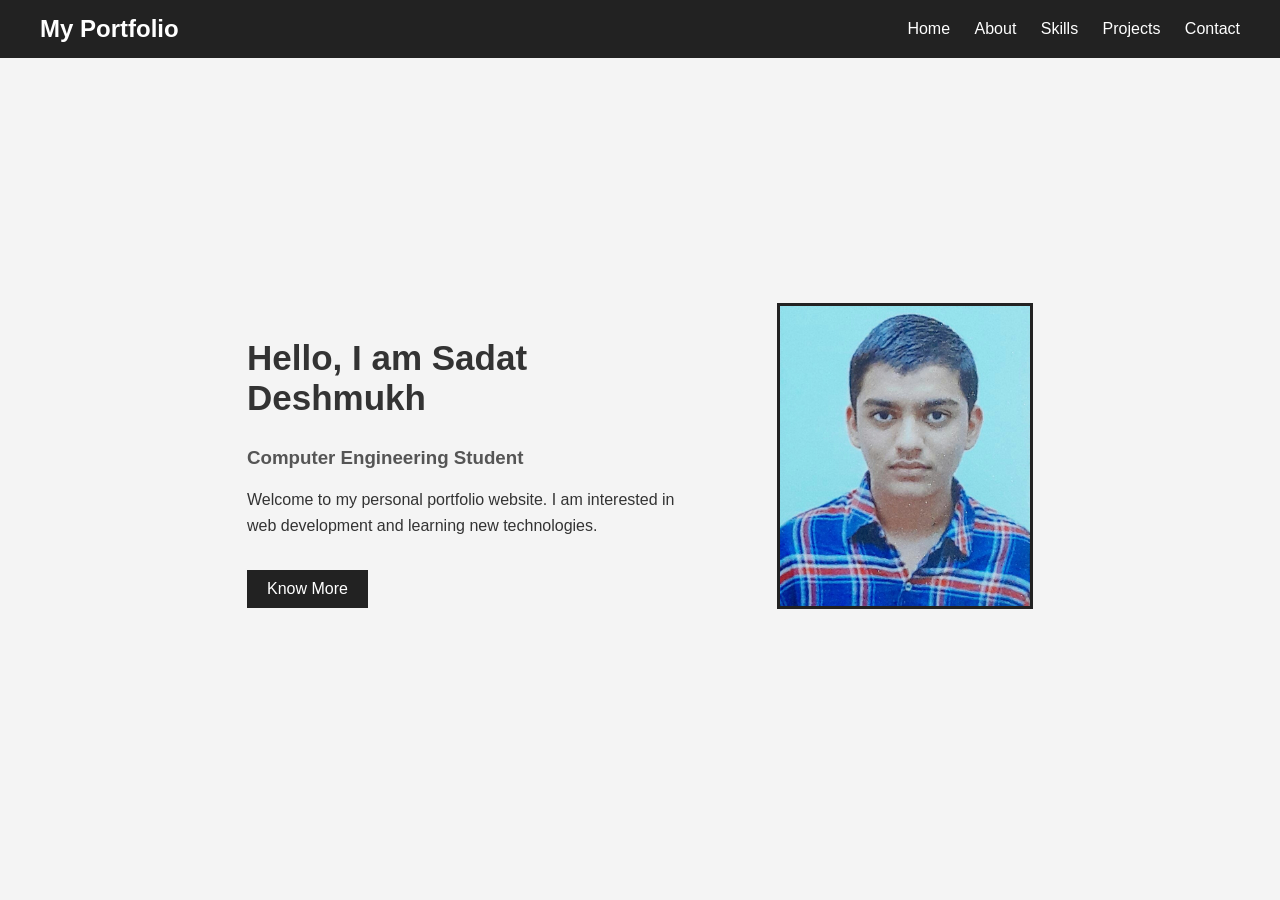
<file: index.html>
<!DOCTYPE html>
<html lang="en">
<head>
    <meta charset="UTF-8">
    <meta name="viewport" content="width=device-width, initial-scale=1.0">
    <title>Sadat Deshmukh - Portfolio</title>

    <link rel="stylesheet" href="index.css">
</head>

<body>

    <nav>
        <h2>My Portfolio</h2>

        <div>
            <a href="index.html">Home</a>
            <a href="about.html">About</a>
            <a href="skills.html">Skills</a>
            <a href="projects.html">Projects</a>
            <a href="contact.html">Contact</a>
        </div>
    </nav>

    <section class="home">

        <div class="home-text">
            <h1>Hello, I am Sadat Deshmukh</h1>

            <h3>Computer Engineering Student</h3>

            <p>
                Welcome to my personal portfolio website.
                I am interested in web development and learning
                new technologies.
            </p>

            <a class="btn" href="about.html">Know More</a>
        </div>

        <div class="home-image">
            <img src="sadat.jpg" alt="Sadat Deshmukh">
        </div>

    </section>

</body>
</html>
</file>
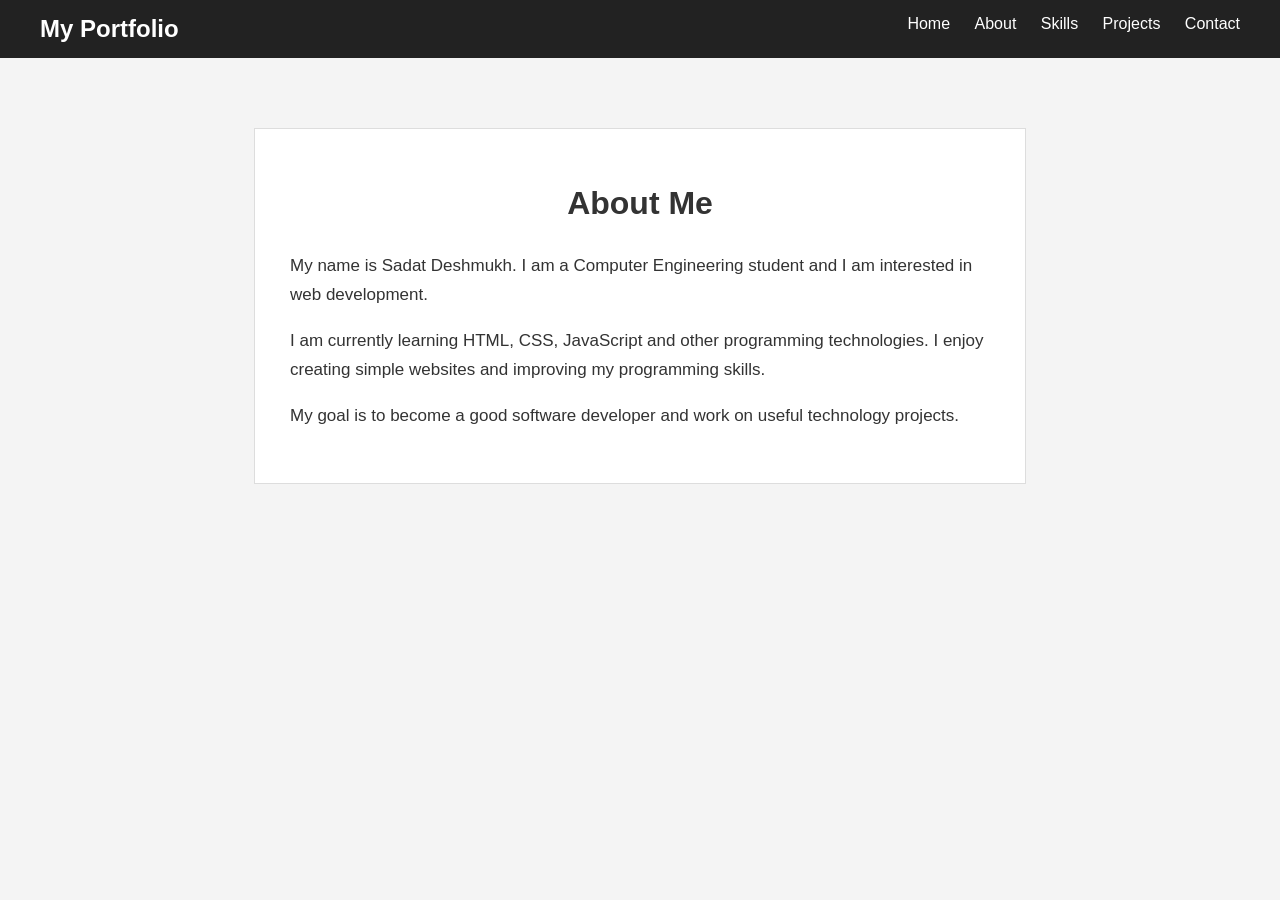
<file: about.html>
<!DOCTYPE html>
<html lang="en">
<head>
    <meta charset="UTF-8">
    <meta name="viewport" content="width=device-width, initial-scale=1.0">
    <title>About Me</title>

    <link rel="stylesheet" href="about.css">
</head>

<body>

    <nav>
        <h2>My Portfolio</h2>

        <div>
            <a href="index.html">Home</a>
            <a href="about.html">About</a>
            <a href="skills.html">Skills</a>
            <a href="projects.html">Projects</a>
            <a href="contact.html">Contact</a>
        </div>
    </nav>

    <div class="about">

        <h1>About Me</h1>

        <p>
            My name is Sadat Deshmukh. I am a Computer Engineering
            student and I am interested in web development.
        </p>

        <p>
            I am currently learning HTML, CSS, JavaScript and
            other programming technologies. I enjoy creating
            simple websites and improving my programming skills.
        </p>

        <p>
            My goal is to become a good software developer and
            work on useful technology projects.
        </p>

    </div>

</body>
</html>
</file>
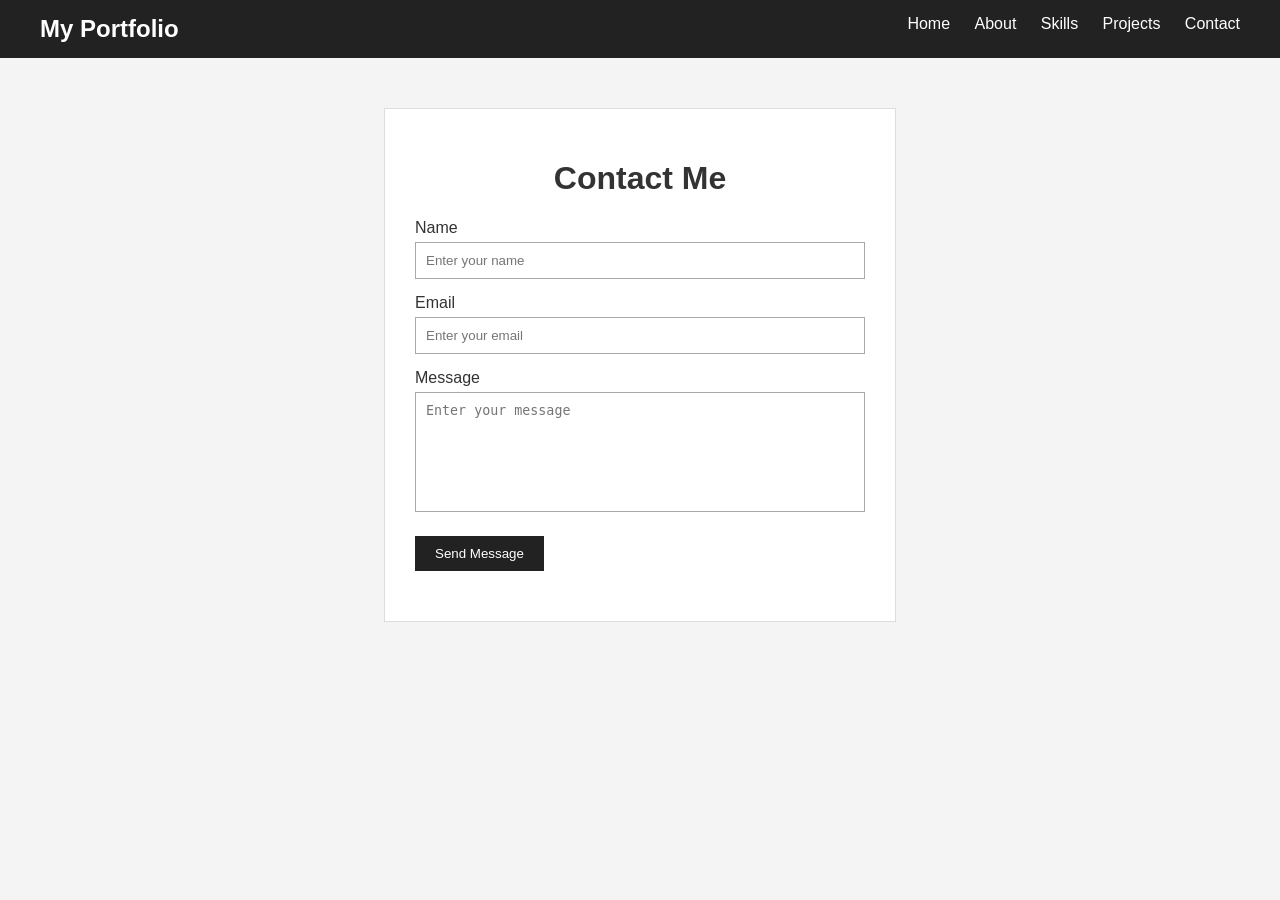
<file: contact.html>
<!DOCTYPE html>
<html lang="en">
<head>
    <meta charset="UTF-8">
    <meta name="viewport" content="width=device-width, initial-scale=1.0">

    <title>Contact Me</title>

    <link rel="stylesheet" href="contact.css">
</head>

<body>

    <nav>
        <h2>My Portfolio</h2>

        <div>
            <a href="index.html">Home</a>
            <a href="about.html">About</a>
            <a href="skills.html">Skills</a>
            <a href="projects.html">Projects</a>
            <a href="contact.html">Contact</a>
        </div>
    </nav>

    <div class="contact">

        <h1>Contact Me</h1>

        <form id="contactForm">

            <label>Name</label>
            <input type="text" id="name" placeholder="Enter your name">

            <label>Email</label>
            <input type="text" id="email" placeholder="Enter your email">

            <label>Message</label>
            <textarea id="message" placeholder="Enter your message"></textarea>

            <button type="submit">Send Message</button>

        </form>

        <p id="result"></p>

    </div>

    <script src="script.js"></script>

</body>
</html>
</file>
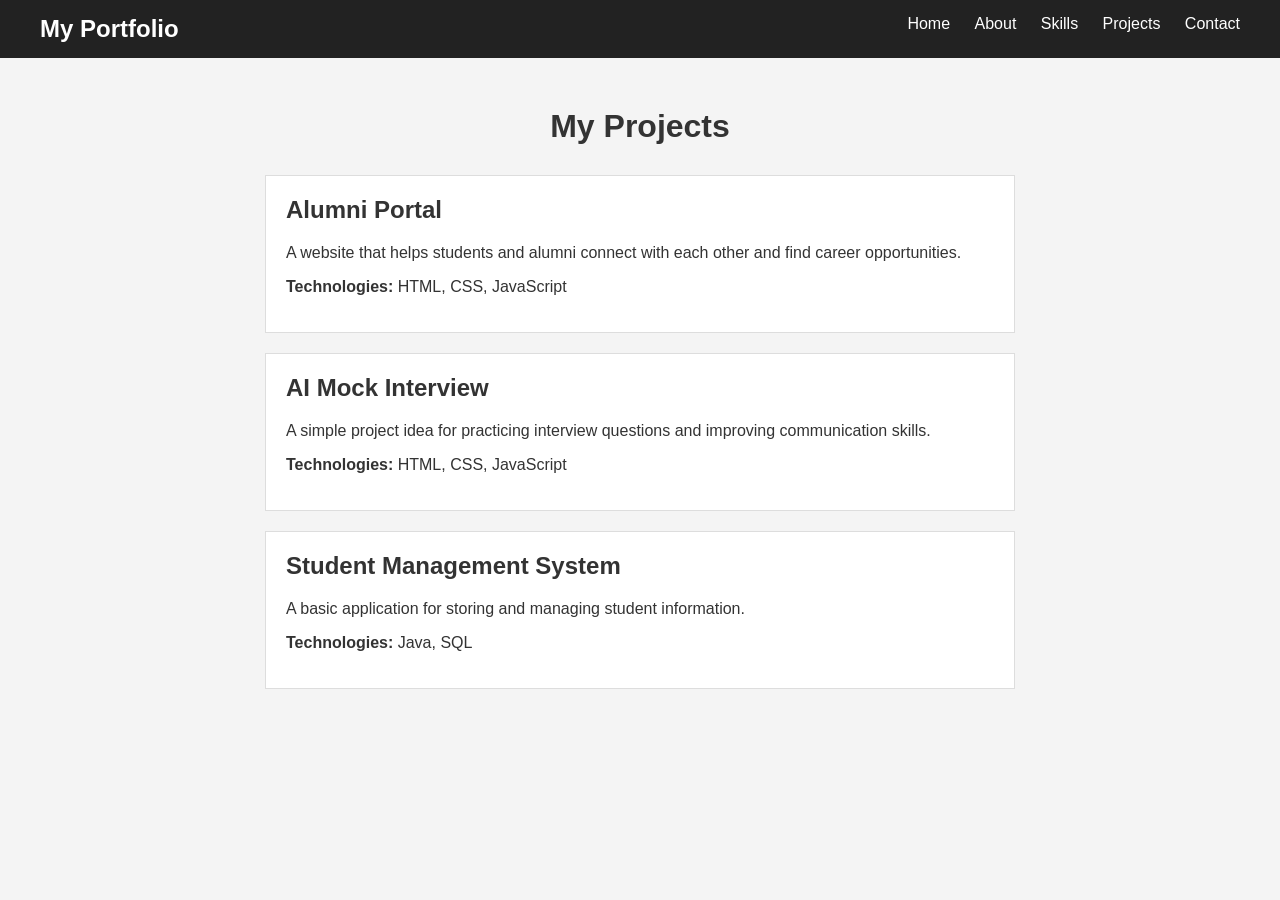
<file: projects.html>
<!DOCTYPE html>
<html lang="en">
<head>
    <meta charset="UTF-8">
    <meta name="viewport" content="width=device-width, initial-scale=1.0">
    <title>My Projects</title>

    <link rel="stylesheet" href="projects.css">
</head>

<body>

    <nav>
        <h2>My Portfolio</h2>

        <div>
            <a href="index.html">Home</a>
            <a href="about.html">About</a>
            <a href="skills.html">Skills</a>
            <a href="projects.html">Projects</a>
            <a href="contact.html">Contact</a>
        </div>
    </nav>

    <div class="projects">

        <h1>My Projects</h1>

        <div class="project">
            <h2>Alumni Portal</h2>
            <p>
                A website that helps students and alumni connect
                with each other and find career opportunities.
            </p>
            <p><b>Technologies:</b> HTML, CSS, JavaScript</p>
        </div>

        <div class="project">
            <h2>AI Mock Interview</h2>
            <p>
                A simple project idea for practicing interview
                questions and improving communication skills.
            </p>
            <p><b>Technologies:</b> HTML, CSS, JavaScript</p>
        </div>

        <div class="project">
            <h2>Student Management System</h2>
            <p>
                A basic application for storing and managing
                student information.
            </p>
            <p><b>Technologies:</b> Java, SQL</p>
        </div>

    </div>

</body>
</html>
</file>
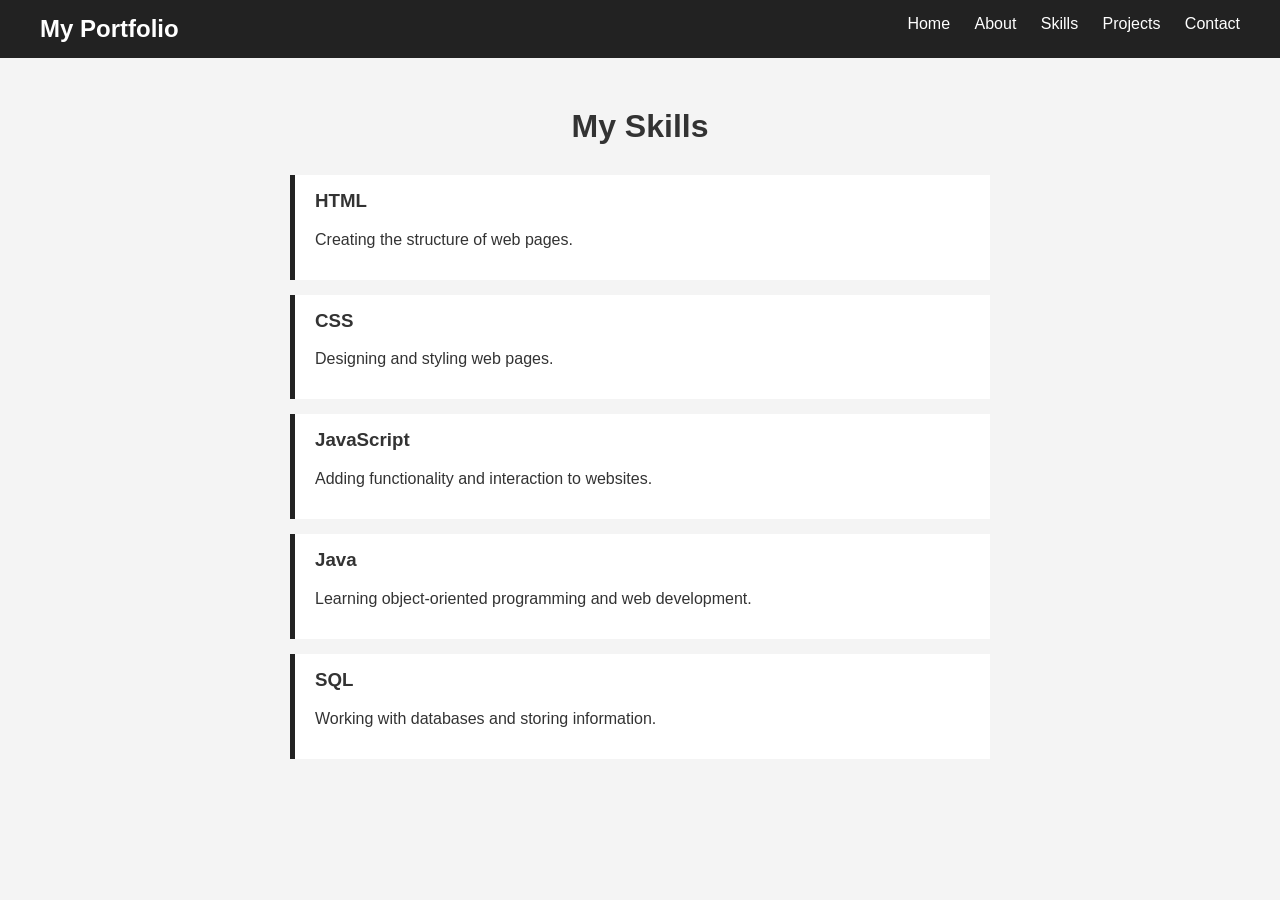
<file: skills.html>
<!DOCTYPE html>
<html lang="en">
<head>
    <meta charset="UTF-8">
    <meta name="viewport" content="width=device-width, initial-scale=1.0">
    <title>My Skills</title>

    <link rel="stylesheet" href="skills.css">
</head>

<body>

    <nav>
        <h2>My Portfolio</h2>

        <div>
            <a href="index.html">Home</a>
            <a href="about.html">About</a>
            <a href="skills.html">Skills</a>
            <a href="projects.html">Projects</a>
            <a href="contact.html">Contact</a>
        </div>
    </nav>

    <div class="skills">

        <h1>My Skills</h1>

        <div class="skill">
            <h3>HTML</h3>
            <p>Creating the structure of web pages.</p>
        </div>

        <div class="skill">
            <h3>CSS</h3>
            <p>Designing and styling web pages.</p>
        </div>

        <div class="skill">
            <h3>JavaScript</h3>
            <p>Adding functionality and interaction to websites.</p>
        </div>

        <div class="skill">
            <h3>Java</h3>
            <p>Learning object-oriented programming and web development.</p>
        </div>

        <div class="skill">
            <h3>SQL</h3>
            <p>Working with databases and storing information.</p>
        </div>

    </div>

</body>
</html>
</file>
<file: index.css>
body {
    margin: 0;
    font-family: Arial, sans-serif;
    background-color: #f4f4f4;
    color: #333;
}

nav {
    background-color: #222;
    color: white;
    padding: 15px 40px;
    display: flex;
    justify-content: space-between;
    align-items: center;
}

nav h2 {
    margin: 0;
}

nav a {
    color: white;
    text-decoration: none;
    margin-left: 20px;
}

nav a:hover {
    color: #ddd;
}

.home {
    min-height: 80vh;
    display: flex;
    justify-content: center;
    align-items: center;
    gap: 80px;
    padding: 40px;
}

.home-text {
    width: 450px;
}

.home-text h1 {
    font-size: 35px;
}

.home-text h3 {
    color: #555;
}

.home-text p {
    line-height: 1.6;
}

.btn {
    display: inline-block;
    margin-top: 15px;
    padding: 10px 20px;
    background-color: #222;
    color: white;
    text-decoration: none;
}

.home-image img {
    width: 250px;
    height: 300px;
    object-fit: cover;
    border: 3px solid #222;
}
</file>
<file: about.css>
body {
    margin: 0;
    font-family: Arial, sans-serif;
    background-color: #f4f4f4;
    color: #333;
}

nav {
    background-color: #222;
    color: white;
    padding: 15px 40px;
    display: flex;
    justify-content: space-between;
}

nav h2 {
    margin: 0;
}

nav a {
    color: white;
    text-decoration: none;
    margin-left: 20px;
}

nav a:hover {
    color: #ddd;
}

.about {
    width: 700px;
    margin: 70px auto;
    background-color: white;
    padding: 35px;
    border: 1px solid #ddd;
}

.about h1 {
    text-align: center;
    margin-bottom: 30px;
}

.about p {
    line-height: 1.7;
    font-size: 17px;
}
</file>
<file: contact.css>
body {
    margin: 0;
    font-family: Arial, sans-serif;
    background-color: #f4f4f4;
    color: #333;
}

nav {
    background-color: #222;
    color: white;
    padding: 15px 40px;
    display: flex;
    justify-content: space-between;
}

nav h2 {
    margin: 0;
}

nav a {
    color: white;
    text-decoration: none;
    margin-left: 20px;
}

.contact {
    width: 450px;
    margin: 50px auto;
    background-color: white;
    padding: 30px;
    border: 1px solid #ddd;
}

.contact h1 {
    text-align: center;
}

label {
    display: block;
    margin-top: 15px;
    margin-bottom: 5px;
}

input,
textarea {
    width: 100%;
    padding: 10px;
    box-sizing: border-box;
    border: 1px solid #aaa;
}

textarea {
    height: 120px;
    resize: none;
}

button {
    margin-top: 20px;
    padding: 10px 20px;
    background-color: #222;
    color: white;
    border: none;
    cursor: pointer;
}

button:hover {
    background-color: #444;
}

#result {
    margin-top: 20px;
    font-weight: bold;
}
</file>
<file: projects.css>
body {
    margin: 0;
    font-family: Arial, sans-serif;
    background-color: #f4f4f4;
    color: #333;
}

nav {
    background-color: #222;
    color: white;
    padding: 15px 40px;
    display: flex;
    justify-content: space-between;
}

nav h2 {
    margin: 0;
}

nav a {
    color: white;
    text-decoration: none;
    margin-left: 20px;
}

.projects {
    width: 750px;
    margin: 50px auto;
}

.projects h1 {
    text-align: center;
    margin-bottom: 30px;
}

.project {
    background-color: white;
    padding: 20px;
    margin-bottom: 20px;
    border: 1px solid #ddd;
}

.project h2 {
    margin-top: 0;
}
</file>
<file: skills.css>
body {
    margin: 0;
    font-family: Arial, sans-serif;
    background-color: #f4f4f4;
    color: #333;
}

nav {
    background-color: #222;
    color: white;
    padding: 15px 40px;
    display: flex;
    justify-content: space-between;
}

nav h2 {
    margin: 0;
}

nav a {
    color: white;
    text-decoration: none;
    margin-left: 20px;
}

.skills {
    width: 700px;
    margin: 50px auto;
}

.skills h1 {
    text-align: center;
    margin-bottom: 30px;
}

.skill {
    background-color: white;
    padding: 15px 20px;
    margin-bottom: 15px;
    border-left: 5px solid #222;
}

.skill h3 {
    margin-top: 0;
}
</file>
